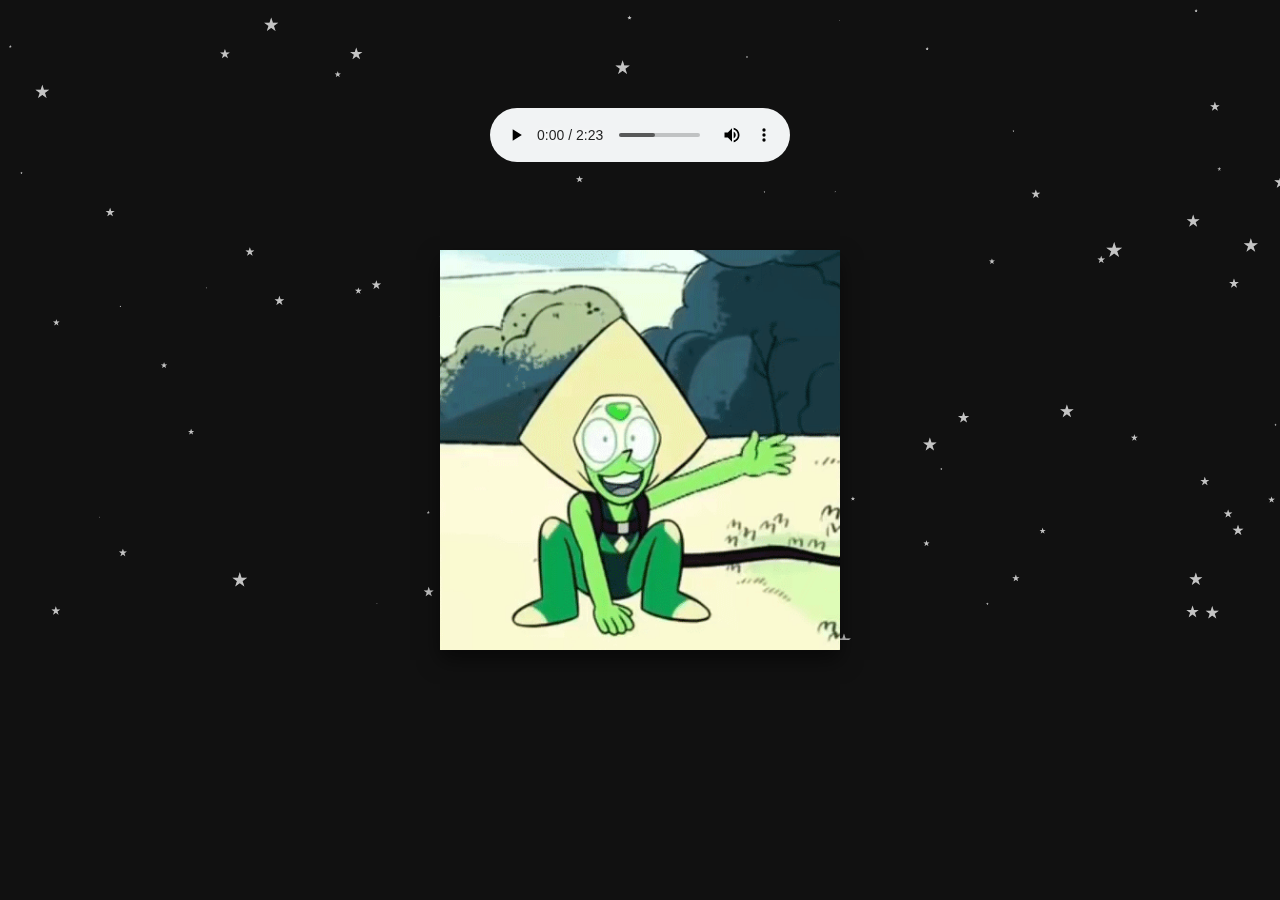
<file: index.html>
<!DOCTYPE html>
<html>
		<head>
			<!--Informações e vinculações-->
			<meta charset="utf-8">
			<meta name="author" content="Nagiu">
			<title>Boiola</title>
			<link rel="stylesheet" href="style.css"/> 
			<meta name="viewport" content="width=device-width, initial-scale=1.0">

			<link rel="icon" type="image/png" href="imagens/ametistagi.png" sizes="32x32" />
		</head>
		<body >
  <script type="text/javascript" src="js/alerting.js"></script>
  <section class="header" class="particles" id="particles-js">
		<audio controls>
      <source src ="sounds/Menu.mp3" type = "audio/mpeg">
      </audio>
   
	
          <div id = "divid" class="w33 left">
          <div class="flip-card">
            <div class="flip-card-inner">
              <div class="flip-card-front">
                <img src="imagens/peridot.gif" alt="001" style="width:400px;height:400px;">
              </div><!-- flip-card-inner -->
              <div class="flip-card-back">
                <h1>Olá Gigia Cabello</h1> 
                <p>Espero que tenha acionado a música antes de apertar no botão abaixo.</p>
                <p>Este é um simples presente preparado com amor e carinho para você bonita. *emoji de flor*</p> 
                <a href ="birthday.html">aperte agui</a>
              </div><!-- flip-card-back -->
            </div><!-- flip-card-inner -->
          </div><!-- flip-card -->
        </div><!-- w33 left -->
      </section>
<script type="text/javascript" src="js/particles.js"></script>
  <script type="text/javascript" src="js/app.js"></script>

 

    </body>
</html>
</file>
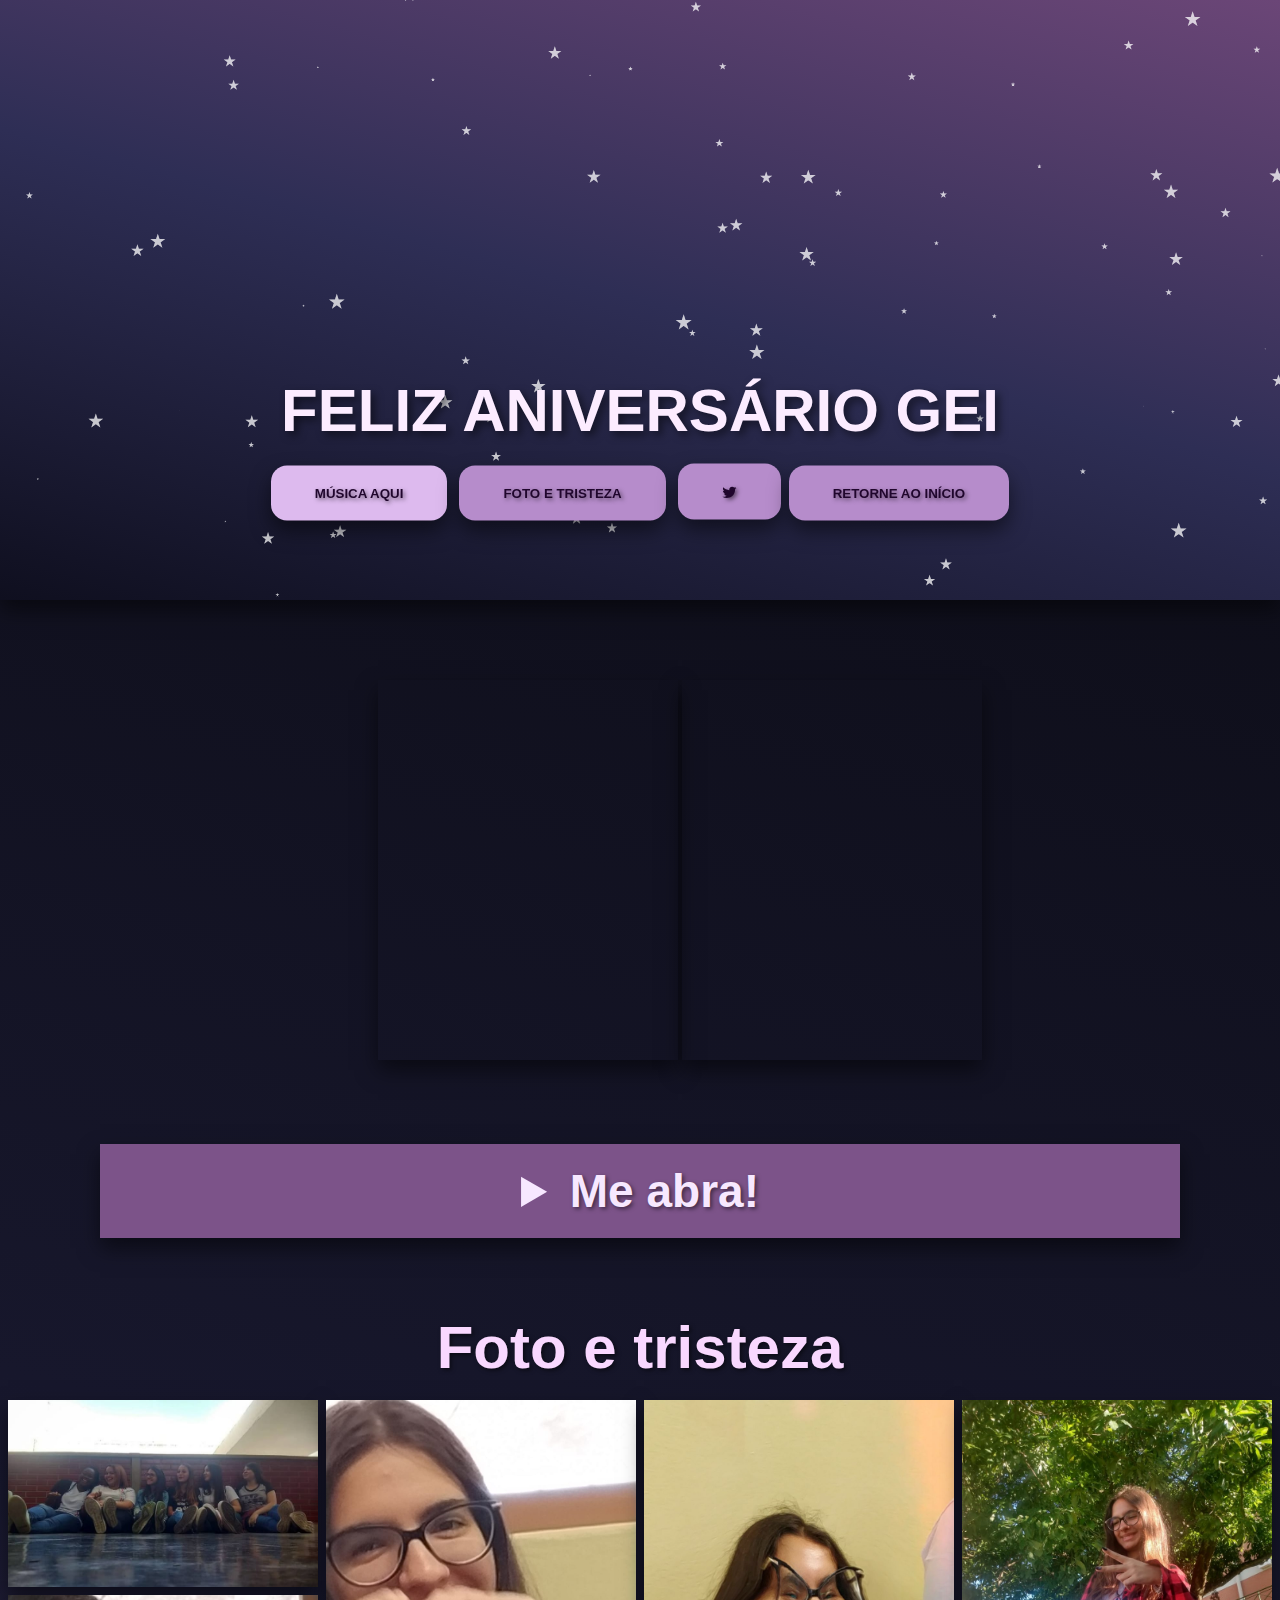
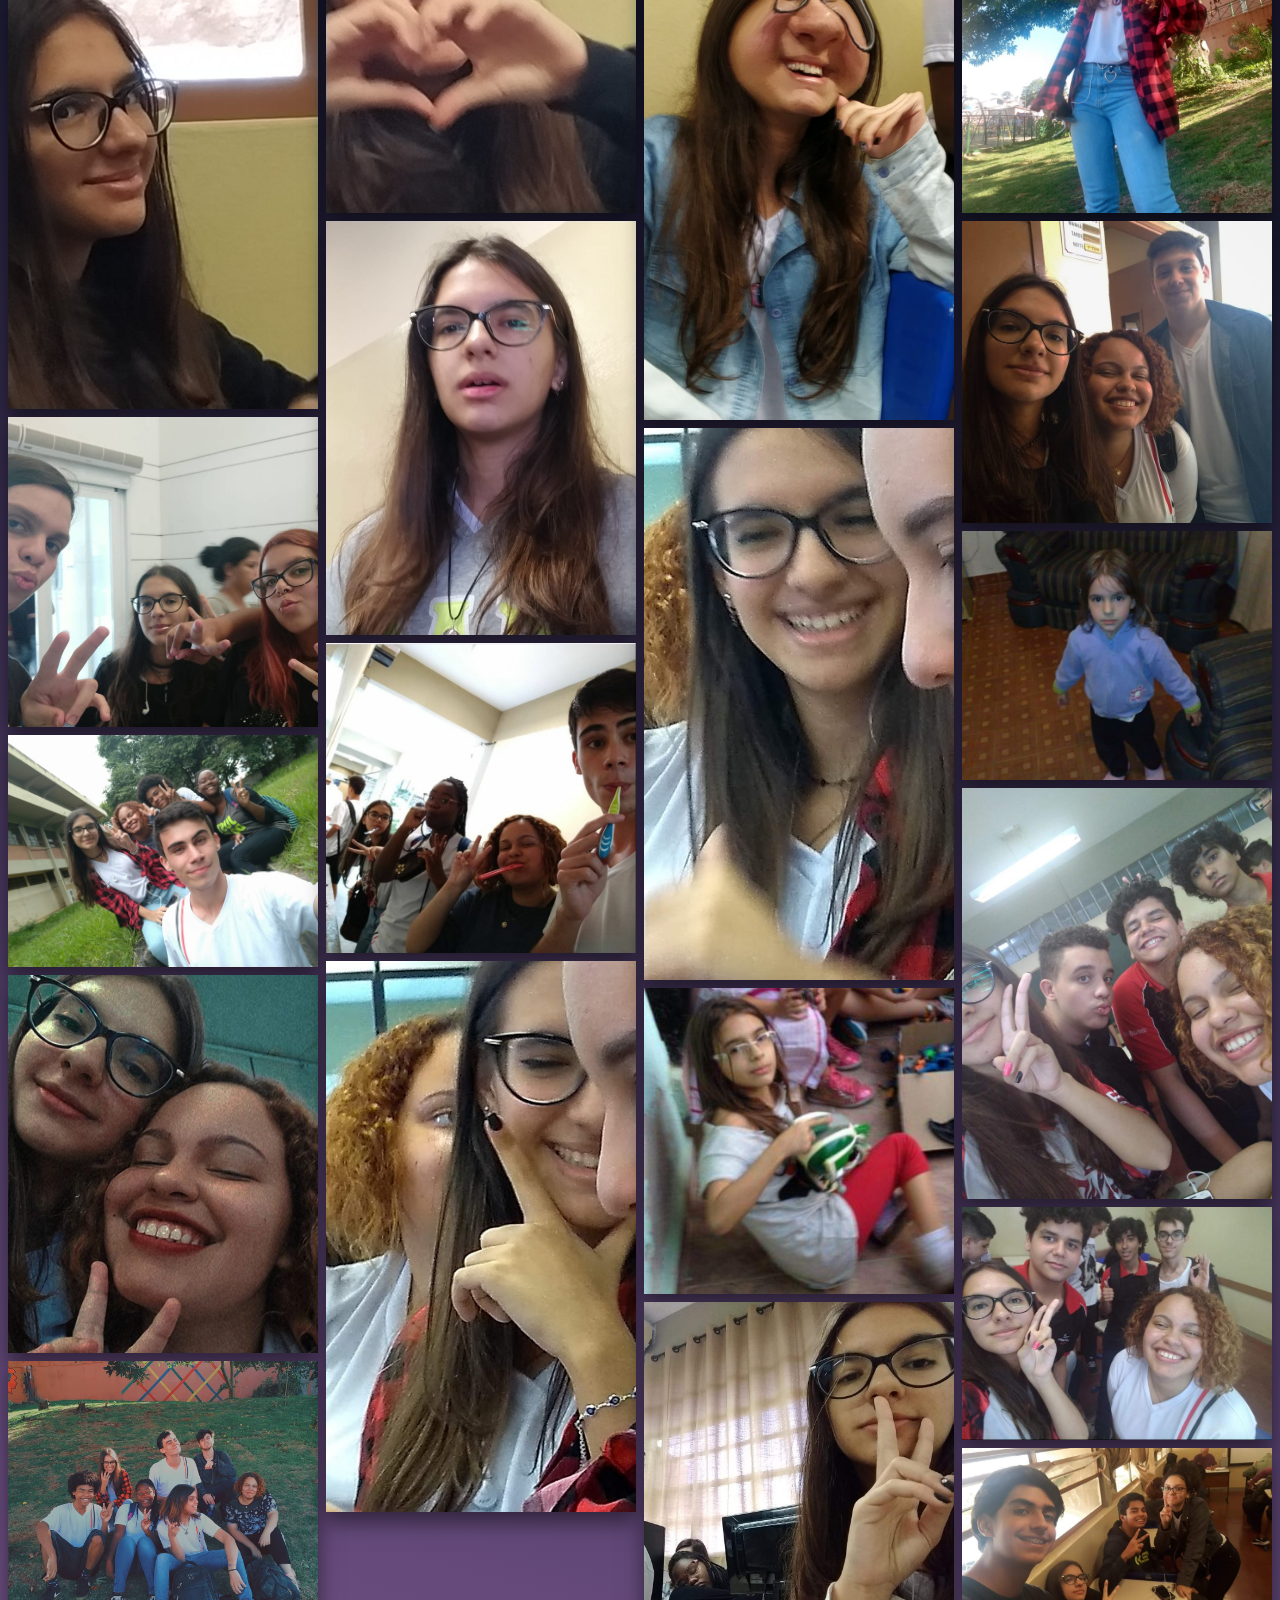
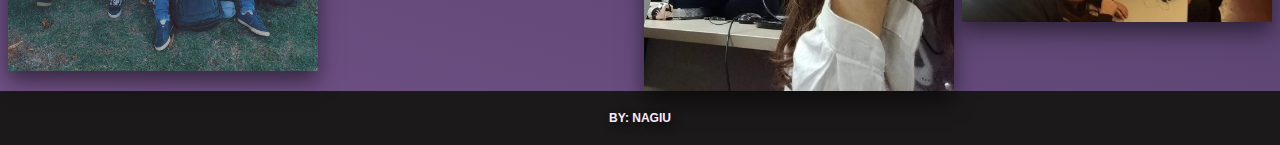
<file: birthday.html>
<!DOCTYPE html>
<html>
		<head>
			<!--Informações e vinculações-->
			<meta charset="utf-8">
			<meta name="author" content="Nagiu">
			<title>Giovana aniversairo</title>
			<link rel="stylesheet" href="styleother.css"/> 
			<meta name="viewport" content="width=device-width, initial-scale=1.0">
      <link rel="stylesheet" href="https://cdnjs.cloudflare.com/ajax/libs/font-awesome/4.7.0/css/font-awesome.min.css">
			<link rel="icon" type="image/png" href="imagens/ametistagi.png" sizes="32x32" />
		</head>
		<body>
<script type="text/javascript" src="js/balert.js"></script>
		<!--Cabeçalho com id de script-->
		<header>
			<div class="header" class="particles" id="particles-js">
			<div class="title" >
				<h2> Feliz aniversário gei </h2>

				<!--Botão de música - Ed Sheeran -->
				<audio id="sound1" src="sounds/ToAllOfYou.mp3" preload="auto"></audio>
  				<button class="soundb" id="buttn" onclick="document.getElementById('sound1').play();"><b> MÚSICA AQUI</b></button>

  				
				<button class="btn" id="buttn" onclick = "location.href = '#galeria'"><b>FOTO E TRISTEZA</b></button>
        <button onclick="location.href = 'https://mobile.twitter.com/AvaMaxValdez/status/1334228473666281487'" class="fa fa-twitter"></a>
          <button onclick="location.href = 'index.html'" class="btn"><b>RETORNE AO INÍCIO</b></a>
			
			</div>
		</div>
    
	</header>
		 <div class="topnav">
		 	<a class="active"><b>MENU</b></a>
            <a onclick="document.getElementById('sound1').play();"><b>MÚSICA AQUI</b></a>
            
            <a onclick = "location.href = '#galeria'"><b>GALERIA</b></a>
            
           
        </div>
       <section>
    
    <p id="iframe">

    <iframe src="https://open.spotify.com/embed/playlist/5CJp2xqucdKZEiU51j3Fai" width="300" height="380" frameborder="0" allowtransparency="true" allow="encrypted-media"></iframe>

    <iframe src="https://open.spotify.com/embed/playlist/1t2Ysq42bohesg9HI7Lg1g" width="300" height="380" frameborder="0" allowtransparency="true" allow="encrypted-media"></iframe>
</p>
<section>
		<!--Section para apresentação-->
		<section>
			 <details class="hello" >
            	<summary ><b>Me abra!</b></summary>
              	 	<p id="first">Oi gata, feliz aniversário, eu te amo muitooo, você é tudo pra mim, é uma das melhores pessoas que eu conheci esse ano, sinceramente, você é a melhor amiga que eu poderia ter.</p>
                  <p> Enfiei algumas fotos no cu, mas algumas pessoas mandaram fotinha sua, só gratidão.</p>
                  <p>Queria que você soubesse o quão incrível e maravilhosa você é, tu me escuta, me ajuda e faz companhia, isso me deixa #emocionadah.</p>
                  <p> Espero que nossa amizade dure por anos, tu merece toda a felicidade desse mundo e todo o amor também, sempre que você precisar estarei aqui, to aqui pra te xinga tbm.</p>
                  <p> Seu humor é incrível, assim como seus gostos musicais, tu é a pessoinha mais incrível do mundo e não há provas contra isso. </p>
                  <p>Não consigo escreve nada mais bonito, gastei neuronio reciclando o site, mas eu queria faze coisinha bomita pra vc, só que n sei oq faze sou uma ameba.</p>
                  <p>Feliz aniversairo gata, você é uma amiga amiga, sinto saudades, vamo andar um monte pelo país Fernando Prestes nos intervalos. BEMSA</p>


               		<p id="alin"> <button class="btn" onclick="location.href = '#galeria'"><b>Foto e tristeza</b></button></p>
        	</details>
    	</section>

    	<!--PhotoGrid de calouros e vets-->
        <section id="galeria">

        	<h2 id = "gallery"> Foto e tristeza</h2>

			<div class="row"> 
 			 	<div class="column">
   				 	<img src="imagens/muie.jpeg" style="width:100%">
    				<img src="imagens/sim.jpeg" style="width:100%">
    				<img src="imagens/duda.jpeg" style="width:100%">
    				<img src="imagens/boqueteiro.jpeg" style="width:100%">
    				<img src="imagens/amizad.jpeg" style="width:100%">
  					<img src="imagens/auladeartes.jpeg" style="width:100%">
    				
  			 	</div>

  				<div class="column">
    				<img src="imagens/reacaocoracao.jpeg" style="width:100%">
    				<img src="imagens/camilacabello.jpeg" style="width:100%">
    				<img src="imagens/higienicah.jpeg" style="width:100%">
   					<img src="imagens/sorizoronaldo.jpeg" style="width:100%">
    				
  				</div>  

  				<div class="column">
   					<img src="imagens/humor.jpeg" style="width:100%">
					<img src="imagens/soriso.jpeg" style="width:100%">
    				<img src="imagens/kid.jpeg" style="width:100%">
    				<img src="imagens/amanda.jpeg" style="width:100%">
  				</div>

  				<div class="column">
    				<img src="imagens/vermeio.jpeg" style="width:100%">
    				<img src="imagens/lyni.jpeg" style="width:100%">
    				<img src="imagens/criansa.jpeg" style="width:100%">
    				<img src="imagens/amg.jpeg" style="width:100%">
    				<img src="imagens/nao.jpeg" style="width:100%">
    				<img src="imagens/lalinha.jpeg" style="width:100%">
    				
 				</div>
			</div>
		

	<!--Scripts para partículas-->
	<script type="text/javascript" src="js/particles.js"></script>
	<script type="text/javascript" src="js/app.js"></script>

	<!--Créditos-->
	<footer> 
		<div class="center">
			<p><b>By: Nagiu</b></p>
		</div>
	</footer>

    </body>
</html>
</file>
<file: style.css>
/*boot css*/
*{
	margin: 0;
	padding: 0;
	box-sizing: border-box;
}
html, body{
	overflow-x: hidden;
}
html {
  scroll-behavior: smooth;
}

/*Especificações para body*/
body{
	background-color: #111111;
	
}

/*Especificações para botões de atalho em viewport maior*/
.btn {
  background-color: #A7D129;
  border: none;
  color: #2A3A2A;
  padding: 20px 44px;
  text-align: center;
  text-decoration: none;
  display: inline-block;
  font-family: Helvetica;
  margin: 4px;
  cursor: pointer;
  border-radius: 16px;
   opacity: 1;
  transition: 0.3s;
  text-shadow: 2px 2px 4px rgba(0,0,0,.5);
  box-shadow: 0 10px 20px rgba(0,0,0,.5);
  text-transform: uppercase;
}


/*Especificações para botões de música em viewport maior*/
.soundb {
  background-color: #2DE783;
  border: none;
  color: #2A3A2A;
  padding: 20px 44px;
  text-align: center;
  text-decoration: none;
  display: inline-block;
  font-family: Helvetica;
  margin: 4px;
  cursor: pointer;
  border-radius: 16px;
   opacity: 1;
  transition: 0.3s;
  text-shadow: 2px 2px 4px rgba(0,0,0,.5);
  box-shadow: 0 10px 20px rgba(0,0,0,.5);
  text-transform: uppercase;
}

/*Hover de botões de música para viewport maior (notebook, laptops e pc)*/
.soundb:hover {
	opacity: 0.6;
	background-color:#16AD5C;
}

/*Especificações de link para os botões*/
a{
	text-decoration: none;
	color:black;
	text-align: center;
	cursor:pointer;
}

/*Hover de botões de atalho para viewport maior (notebook, laptops e pc)*/
.btn:hover {
	opacity: 0.6;
	background-color:#616F39;
}



/*uso de media query para deixar responsivo*/
@media screen and (max-width: 800px) and (min-width: 600px){
	body{
		width: auto;	
	}

	

  	#buttn{
  		margin: 0;
  		display: none;
  	}

}


@media screen and (max-width: 600px){
	body{
		width: auto;
	}

	
	
}


@media screen and(max-width: 800px){
	body{
		width: auto;
	}
	
	
  	#buttn{
  		display: none;
  	}

	
}

@media screen and(max-width: 768px){
	body{
		width: auto;
	}
	
	
  	#buttn{
  		display: none;
  	}

	
}


@media screen and (max-width: 640px) and (orientation: landscape) {
	body{
		width: auto;
	}

	#divid{
		width: auto;
		height: auto;
	}
  	#buttn{
  		display: none;
  	}

	
}

.flip-card {
  	background-color: transparent;
  	width: 400px;
  	height: 400px;
  	perspective: 1000px;

}
.flip-card-inner {
  	position: relative;
  	width: 100%;
  	height: 100%;
  	text-align: center;
  	transition: transform 0.6s;
  	transform-style: preserve-3d;
}
.flip-card:hover .flip-card-inner {
  	transform: rotateX(180deg);
}
.flip-card-front, .flip-card-back {
  	position: absolute;
  	width: 100%;
  	height: 100%;
  	-webkit-backface-visibility: hidden;
  	backface-visibility: hidden;
	box-shadow: 0 10px 20px rgba(0,0,0,.5);
}
.flip-card-front {
	background-color: #444;
}
.flip-card-back {
	background-image: linear-gradient(45deg, #384E3B, #407647, #3E9049); 
  	color: #EEFFF1;
  	font-family: Helvetica;
  	transform: rotateX(180deg);
}
.flip-card-back{
	padding: 15px;
}
.flip-card-back h1{
	padding: 15px 0;
}
.flip-card-back p{
	text-align: center;
}
.flip-card-back a{
	position: relative;
	top: 40px;
}

#divid{
position: absolute;
	left: 50%;
	top: 50%;
	transform: translate(-50%,-50%);

}


audio
{

	position: absolute;
	left: 50%;
	top: 15%;
	transform: translate(-50%,-50%);



}

a{
	color: #EEFFF1;
	font-family: Helvetica;
	text-transform: uppercase;
	text-decoration: none;
	font-size: 30px;
	font-weight: 300;
	height: 40px;
	padding: 15px;
	background: none;
	border: 2px solid #fff;
	border-radius: 40px;
	box-shadow: 0 5px 10px rgba(0,0,0,.5);
}

/*class e id das estrelas*/
#particle, .particle{
	height: 100% !important;
	width: 100%
}
footer{
	background-color: #242825;
}
footer p {
	padding: 20px 0;
	font-size: 12px;
	text-align: center;
	color:#B3FFB8;
	font-family: Helvetica;
	text-transform: uppercase;
	text-shadow: 4px 4px 8px rgba(0,0,0,.5);
}
</file>
<file: styleother.css>
/*boot css*/
*{
	margin: 0;
	padding: 0;
	box-sizing: border-box;
}
html, body{
	overflow-x: hidden;
}
html {
  scroll-behavior: smooth;
}

/*Especificações para body*/
body{
	background-image: linear-gradient(15deg, #735389, #18182E, #0A0A11);

} 

/*Especificações para botões de atalho em viewport maior*/
.btn {
  background-color: #B68CCB;
  border: none;
  color: #20062D;
  padding: 20px 44px;
  text-align: center;
  text-decoration: none;
  display: inline-block;
  font-family: Helvetica;
  margin: 4px;
  cursor: pointer;
  border-radius: 16px;
   opacity: 1;
  transition: 0.3s;
  text-shadow: 2px 2px 4px rgba(0,0,0,.5);
  box-shadow: 0 10px 20px rgba(0,0,0,.5);
  text-transform: uppercase;
}

/*Especificações para botões de atalho em viewport maior (botões encontrados em summary ou abaixo de galerias)*/
#alin{
	text-align: center;
	margin-top: 60px;
}

/*Especificações para botões de música em viewport maior*/
.soundb {
  background-color: #DDBAEE;
  border: none;
  color: #20062D;
  padding: 20px 44px;
  text-align: center;
  text-decoration: none;
  display: inline-block;
  font-family: Helvetica;
  margin: 4px;
  cursor: pointer;
  border-radius: 16px;
   opacity: 1;
  transition: 0.3s;
  text-shadow: 2px 2px 4px rgba(0,0,0,.5);
  box-shadow: 0 10px 20px rgba(0,0,0,.5);
  text-transform: uppercase;
}

/*Hover de botões de música para viewport maior (notebook, laptops e pc)*/
.soundb:hover {
	opacity: 0.6;
	background-color:#DC94FF;
}

/*Especificações de link para os botões*/
a{
	text-decoration: none;
	color:black;
	text-align: center;
	cursor:pointer;
}

/*Hover de botões de atalho para viewport maior (notebook, laptops e pc)*/
.btn:hover {
	opacity: 0.6;
	background-color:#CE6DFF;
}

/*Classe para a div do header*/
.header{
	height: 600px;
	box-shadow: 0 10px 20px rgba(0,0,0,.5);
	background-image: linear-gradient(15deg, #0F0F1F, #2E2E55, #6B4677); 
}
#particle, .particle{
  height: 100% !important;
}
/*Classe para a div do header*/
 .title{
	text-align: center;
	width: 1000px;
	position: absolute;
	left: 50%;
	top: 50%;
	transform: translate(-50%,-50%);
}

/*Especificação para o h2 do cabeçalho*/
.title h2{
	font-size: 60px;
	margin-bottom: 15px;
	color:#FCECFF;
	font-family: Helvetica;
	text-transform: uppercase;
	text-shadow: 4px 4px 8px rgba(0,0,0,.5);
}

/*Especificação para h2 utilzado em algumas sections*/
#gallery{
	color: #F9D8FF;
	font-family: Helvetica;
	font-size: 60px;
	text-align: center;
	margin-bottom: 10px;
	text-shadow: 2px 2px 4px rgba(0,0,0,.5);
}

/*Especificação para o h2 na section #moments*/
#anos{
	color: #1B1919;
	font-family: Helvetica;
	font-size: 65px;
	text-align: center;
	margin-bottom: 15px;
	text-shadow: 2px 2px 4px rgba(0,0,0,.5);
}

/*Classe e especificações utilizadas em todos os details*/
.hello{
background-color: #7C5389;
cursor: pointer;
 padding: 20px;
color: #F7E8FF;
margin: 75px 100px;
box-shadow: 0 10px 20px rgba(0,0,0,.5);
font-family: Helvetica; 
box-shadow: 0 10px 20px rgba(0,0,0,.5);  
}

.hello:hover {
	 background-color: #5C286D;
     color: #F7E8FF;
}

/*Margem de topo para primeiros parágrafos em summary*/
#first{
	margin-top: 20px;
}

/*Especificação para parágrafo*/
p{
	padding: 5px;
	font-family:Helvetica;
	font-size: 16px;
	text-shadow: 2px 2px 4px rgba(0,0,0,.5);
	text-align: center;
}

/*Especificação para summary*/
summary{
	text-align: center;
	font-family: Helvetica;
	font-size: 46px;
	text-shadow: 2px 2px 4px rgba(0,0,0,.5);
}

/*Photo grid*/
.row {
  display: -ms-flexbox; /* IE10 */
  display: flex;
  -ms-flex-wrap: wrap; /* IE10 */
  flex-wrap: wrap;
  padding: 0 4px;
}

/*Criação de quatro colunas que ficarão lado a lado */
.column {
  -ms-flex: 25%; /* IE10 */
  flex: 25%;
  max-width: 25%;
  padding: 0 4px;
}

.column img {
  margin-top: 8px;
  vertical-align: middle;
  width: 100%;
}


/*Box shadow para todas as imagens*/
img{
	box-shadow: 0 10px 20px rgba(0,0,0,.5);
}




/*Especificação para a section moments*/
#moments{
	margin-top: 50px;
	margin-top: 100px;
}

			/*Topnav em telas menores (celular e outros)*/
			.topnav {
                overflow: hidden;
                background-color: #1B1919;
				
            }
            .topnav a {
                float: left;
                color: #f2f2f2;
                display: block;
                text-align: center;
                padding: 14px 16px;
                text-decoration: none;
                font-size: 17px;
                font-family: Helvetica;
            }
            .topnav a:hover {
                background-color: #D675E9;
                color: #3C0846;
            }
             .topnav a.active {
                background-color: #FCECFF;
                color: #3C0846;
                cursor: default;
            }


/*Slide de fotos*/
.slideshow-container {
              max-width: 540px;
              position: relative;
              margin: auto;
            }

            /* Esconde as imagens */
            .mySlides {
              display: none;
            }

            /* Botões anterior e posterior */
            .prev, .next {
              cursor: pointer;
              position: absolute;
              top: 50%;
              width: auto;
              margin-top: -22px;
              padding: 16px;
              color: white;
              font-weight: bold;
              font-size: 18px;
              transition: 0.6s ease;
              border-radius: 0 3px 3px 0;
              user-select: none;
            }

            .next {
              right: 0;
              border-radius: 3px 0 0 3px;
            }

            .prev:hover, .next:hover {
              background-color: #1B1919;
            }

            .numbertext {
              color: #f2f2f2;
              font-size: 12px;
              padding: 8px 12px;
              position: absolute;
              top: 0;
              font-family: verdana;
            }

            .dot {
              cursor: pointer;
              height: 15px;
              width: 15px;
              margin: 0 2px;
              background-color: #616F39;
              border-radius: 50%;
              display: inline-block;
              transition: background-color 0.6s ease;
              box-shadow: 0 5px 10px rgba(0,0,0,.5);  
            }

          .active, .dot:hover {
              background-color: #A7D129;
            }

            .fade {
              -webkit-animation-name: fade;
              -webkit-animation-duration: 1.5s;
              animation-name: fade;
              animation-duration: 1.5s;
            }

            /*webkit e keyframe*/
            @-webkit-keyframes fade {
              from {opacity: .4}
              to {opacity: 1}
            }

            @keyframes fade {
              from {opacity: .4}
              to {opacity: 1}
            }

/*webkit para scrollbar*/
::-webkit-scrollbar {
  	width: 10px;
}
/* Track */
::-webkit-scrollbar-track {
  	box-shadow: inset 0 0 5px #282D29; 
  	background: #1B1919;
}
/* Handle */
::-webkit-scrollbar-thumb {
	background-image: linear-gradient(360deg, #51315E, #9547B4, #B600FF); 
  	border-radius: 10px;
  	border: 2px solid #1e272e;
}

/*footer da página*/
footer{
	background: #1B1919;
}
footer p {
	padding: 20px 0;
	font-size: 12px;
	text-align: center;
	color:#FCECFF;
	font-family: Helvetica;
	text-transform: uppercase;
	text-shadow: 4px 4px 8px rgba(0,0,0,.5);
}
.center{
	max-width: 1280px;
	padding: 0 2%;
	margin: 0 auto;
}



/*uso de media query para deixar responsivo*/
@media screen and (max-width: 800px) and (min-width: 600px){
	body{
		width: auto;	
	}

	#gallery{
	
		width: 100%;
	}

	.title h2{
	
		width: 100%;
	}

	.title{
		max-width: 100%;
	}

	.hello{
		width: 100%;
	}

	section .hello {
    	padding: 10px;
   	 	margin: 35px 50px;
 	}
	summary{
	    font-size: 25px;
  	}

  	header .title h2 {
   		font-size: 60px;
    	margin-bottom: 200px;
    }
  
 	.header{
  		height: 400px;
  	}

  	#buttn{
  		margin: 0;
  		display: none;
  	}

}


@media screen and (max-width: 600px){
	body{
		width: auto;
	}

	section .hello {
    	padding: 10px;
   		margin: 35px 50px;
  	}

  	summary{
    	font-size: 25px;
  	}

	#gallery{
		width: 100%;
	}
	
 	header .title h2 {
    	font-size: 60px;
   		margin-bottom: 200px;
  	}
  
  	.header{
  		height: 400px;
  	}

  	#buttn{
  		display: none;
  	}

	.title h2{
		width: 100%;
	}

	.title{
		max-width: 100%;
	}
}


@media screen and (max-width: 600px) {
  .topnav a {
  		margin-top:30px; 
    	float: none;
    	width: 100%;
  	}
}


@media screen and (min-width: 1200px) {
	.topnav{
		display: none;
	}
}




@media screen and(max-width: 800px){
	body{
		width: auto;
	}

	section .hello {
    	padding: 10px;
   		margin: 35px 50px;
  	}

  	summary{
    	font-size: 25px;
  	}

	#gallery{
		width: 100%;
	}
	
 	header .title h2 {
    	font-size: 60px;
   		margin-bottom: 200px;
  	}
  
  	.header{
  		height: 400px;
  	}

  	#buttn{
  		display: none;
  	}

	.title h2{
		width: 100%;
	}

	.title{
		max-width: 100%;
	}
}

@media screen and(max-width: 768px){
	body{
		width: auto;
	}

	section .hello {
    	padding: 10px;
   		margin: 35px 50px;
  	}

  	summary{
    	font-size: 25px;
  	}

	#gallery{
		width: 100%;
	}
	
 	header .title h2 {
    	font-size: 60px;
   		margin-bottom: 200px;
  	}
  
  	.header{
  		height: 400px;
  	}

  	#buttn{
  		display: none;
  	}

	.title h2{
		width: 100%;
	}

	.title{
		max-width: 100%;
	}
}


@media screen and (max-width: 640px) and (orientation: landscape) {
	body{
		width: auto;
	}

	section .hello {
    	padding: 10px;
   		margin: 35px 50px;
  	}

  	summary{
    	font-size: 25px;
  	}

	#gallery{
		width: 100%;
	}
	
 	header .title h2 {
    	font-size: 60px;
   		margin-bottom: 200px;
  	}
  
  	.header{
  		height: 400px;
  	}

  	#buttn{
  		display: none;
  	}

	.title h2{
		width: 100%;
	}

	.title{
		max-width: 100%;
	}
}
/*Photo Grid MQ - Faz um layout de duas colunas no lugar de quatro*/
@media screen and (max-width: 800px) {
  .column {
    -ms-flex: 50%;
    flex: 50%;
    max-width: 50%;
  }
}

/*Photo Grid MQ - Faz duas colunas ficarem no topo uma da outro ao invés de estarem lado a lado*/
@media screen and (max-width: 600px) {
  .column {
    -ms-flex: 100%;
    flex: 100%;
    max-width: 100%;
  }
}

.fa {
 
  font-size: 90px;
  
    display: inline-block;
  text-align: center;
  text-decoration: none;
   border-radius: 50%;
   margin: 4px;
  cursor: pointer;
  border-radius: 16px;
  padding: 20px 44px;
  border: none;
  text-shadow: 2px 2px 4px rgba(0,0,0,.5);
  box-shadow: 0 10px 20px rgba(0,0,0,.5);
}

/* Add a hover effect if you want */
.fa:hover {
  opacity: 0.7;
  background-color:#CE6DFF;
}

.fa-twitter {
  background-color: #B68CCB;
   color: #20062D;
}
#iframe{
  margin: 75px 100px;
  margin-right: 20px;
    text-align: center;

}
iframe{
      box-shadow: 0 10px 20px rgba(0,0,0,.5);
}
</file>
